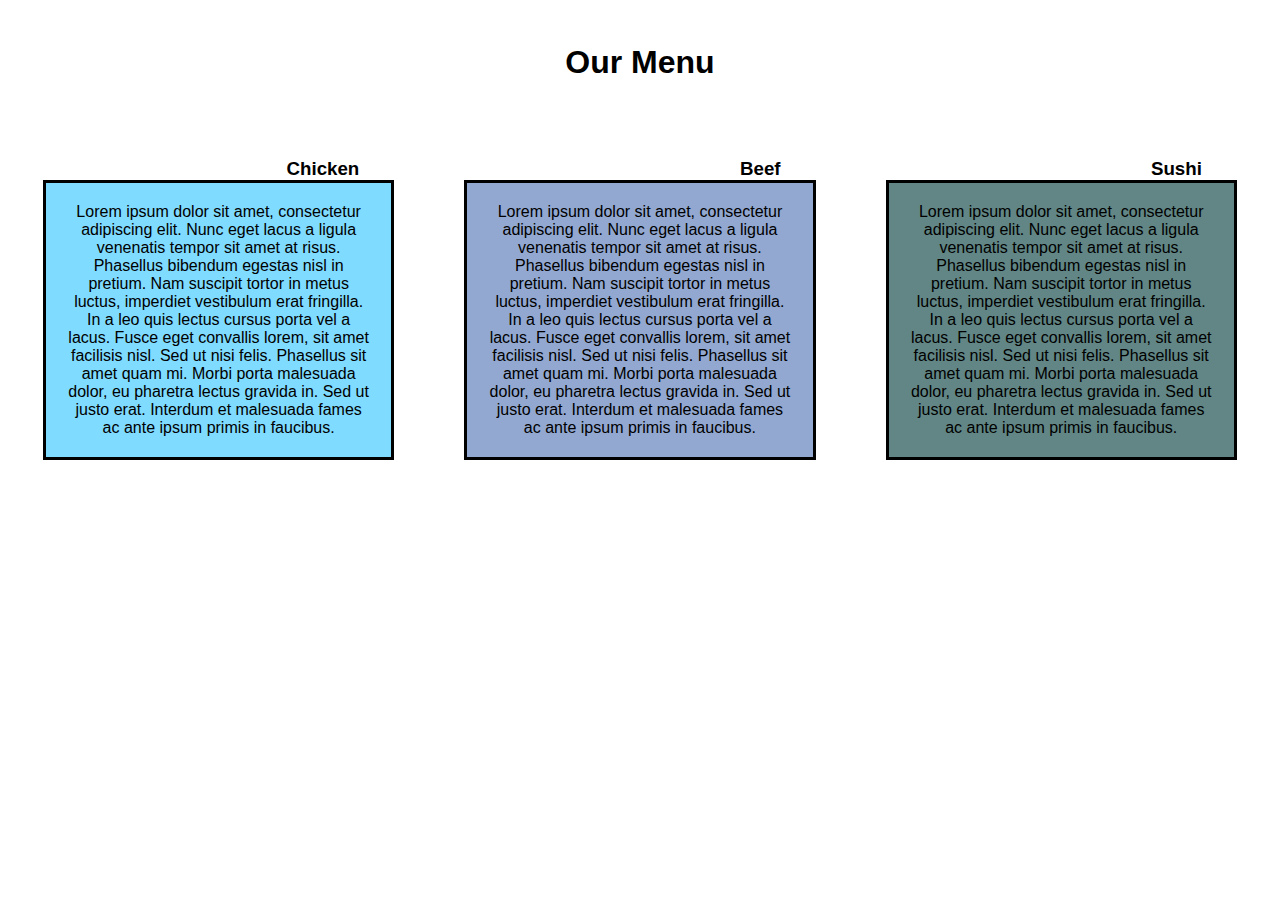
<file: module2-solution/index.html>
<!DOCTYPE html> 
<html>
<head>
	<meta charset="utf-8">
	<meta name="viewport" content="width=device-width, initial-scale=1">
	<link rel="stylesheet" href="css/styles.css">
	<title>Module 2 Solution </title>
</head>
<body>
	<div class='row' style="background-color: #765655">
		<h1 class='col-lg-12 col-md-12 col-sm-12'>Our Menu</h1>
	</div>

	<div class='row' >
		<div class="col-lg-4  col-md-6 col-sm-12 par" >
			<h3>Chicken</h3>
			<p id="Chicken">Lorem ipsum dolor sit amet, consectetur adipiscing elit. Nunc eget lacus a ligula venenatis tempor sit amet at risus. Phasellus bibendum egestas nisl in pretium. Nam suscipit tortor in metus luctus, imperdiet vestibulum erat fringilla. In a leo quis lectus cursus porta vel a lacus. Fusce eget convallis lorem, sit amet facilisis nisl. Sed ut nisi felis. Phasellus sit amet quam mi. Morbi porta malesuada dolor, eu pharetra lectus gravida in. Sed ut justo erat. Interdum et malesuada fames ac ante ipsum primis in faucibus.</p>
		</div>

		<div class="col-lg-4  col-md-6 col-sm-12 par"  >
			<h3>Beef</h3>
			<p id="Beef">Lorem ipsum dolor sit amet, consectetur adipiscing elit. Nunc eget lacus a ligula venenatis tempor sit amet at risus. Phasellus bibendum egestas nisl in pretium. Nam suscipit tortor in metus luctus, imperdiet vestibulum erat fringilla. In a leo quis lectus cursus porta vel a lacus. Fusce eget convallis lorem, sit amet facilisis nisl. Sed ut nisi felis. Phasellus sit amet quam mi. Morbi porta malesuada dolor, eu pharetra lectus gravida in. Sed ut justo erat. Interdum et malesuada fames ac ante ipsum primis in faucibus.</p></div>
		<div class="col-lg-4 desktop col-md-12 col-sm-12 par" >
			<h3>Sushi</h3>
			<p id="Sushi">Lorem ipsum dolor sit amet, consectetur adipiscing elit. Nunc eget lacus a ligula venenatis tempor sit amet at risus. Phasellus bibendum egestas nisl in pretium. Nam suscipit tortor in metus luctus, imperdiet vestibulum erat fringilla. In a leo quis lectus cursus porta vel a lacus. Fusce eget convallis lorem, sit amet facilisis nisl. Sed ut nisi felis. Phasellus sit amet quam mi. Morbi porta malesuada dolor, eu pharetra lectus gravida in. Sed ut justo erat. Interdum et malesuada fames ac ante ipsum primis in faucibus.</p></div>
	</div>


	







</body>
</html>
</file>
<file: module2-solution/css/styles.css>
* {
  box-sizing: border-box;
  font-family: "Comic Sans MS", cursive, sans-serif;
}

h1{
  text-align: center;
  padding: 15px;
}



h3{
  position: relative;
  top:20px;
  margin:5px;
  text-align: right;
  padding-right: 50px;
  }


p{
  margin:20px;
   
  border: 3px solid black;

  padding: 20px;
}
div .par{
  float: left;
  padding: 15px;  
  text-align: center;

  position: relative;
 
}

#Chicken{
  background-color: #7FDBFF;
}
#Beef{
  background-color: #92a8d1;
}
#Sushi{
  background-color: #618685;
}
.row {
  width: 100%;
}

/********** Desktop View **********/
@media (min-width: 992px) {
  .col-lg-1, .col-lg-2, .col-lg-3, .col-lg-4, .col-lg-5, .col-lg-6, .col-lg-7, .col-lg-8, .col-lg-9, .col-lg-10, .col-lg-11, .col-lg-12 {
    float: left;
    border: 1px;
  }
  .col-lg-1 {
    width: 8.33%;
  }
  .col-lg-2 {
    width: 16.66%;
  }
  .col-lg-3 {
    width: 25%;
  }
  .col-lg-4 {
    width: 33.33%;
  }
  .col-lg-5 {
    width: 41.66%;
  }
  .col-lg-6 {
    width: 50%;
  }
  .col-lg-7 {
    width: 58.33%;
  }
  .col-lg-8 {
    width: 66.66%;
  }
  .col-lg-9 {
    width: 74.99%;
  }
  .col-lg-10 {
    width: 83.33%;
  }
  .col-lg-11 {
    width: 91.66%;
  }
  .col-lg-12 {
    width: 100%;
  }
}

/********** Mobile View **********/
@media  (max-width: 767px) {
  .col-sm-1, .col-sm-2, .col-sm-3, .col-sm-4, .col-sm-5, .col-sm-6, .col-sm-7, .col-sm-8, .col-sm-9, .col-sm-10, .col-sm-11, .col-sm-12 {
    float: left;
    border: 1px 
    }
  .col-sm-1 {
    width: 8.33%;
  }
  .col-sm-2 {
    width: 16.66%;
  }
  .col-sm-3 {
    width: 25%;
  }
  .col-sm-4 {
    width: 33.33%;
  }
  .col-sm-5 {
    width: 41.66%;
  }
  .col-sm-6 {
    width: 50%;
  }
  .col-sm-7 {
    width: 58.33%;
  }
  .col-sm-8 {
    width: 66.66%;
  }
  .col-sm-9 {
    width: 74.99%;
  }
  .col-sm-10 {
    width: 83.33%;
  }
  .col-sm-11 {
    width: 91.66%;
  }
  .col-sm-12 {
    width: 100%;
  }
}

/********** Tablet View **********/
@media (min-width: 768px) and (max-width: 991px) {
  .col-md-1, .col-md-2, .col-md-3, .col-md-4, .col-md-5, .col-md-6, .col-md-7, .col-md-8, .col-md-9, .col-md-10, .col-md-11, .col-md-12 {
    float: left;
    border: 1px
  }
  .col-md-1 {
    width: 8.33%;
  }
  .col-md-2 {
    width: 16.66%;
  }
  .col-md-3 {
    width: 25%;
  }
  .col-md-4 {
    width: 33.33%;
  }
  .col-md-5 {
    width: 41.66%;
  }
  .col-md-6 {
    width: 50%;
  }
  .col-md-7 {
    width: 58.33%;
  }
  .col-md-8 {
    width: 66.66%;
  }
  .col-md-9 {
    width: 74.99%;
  }
  .col-md-10 {
    width: 83.33%;
  }
  .col-md-11 {
    width: 91.66%;
  }
  .col-md-12 {
    width: 100%;
  }
}
</file>
